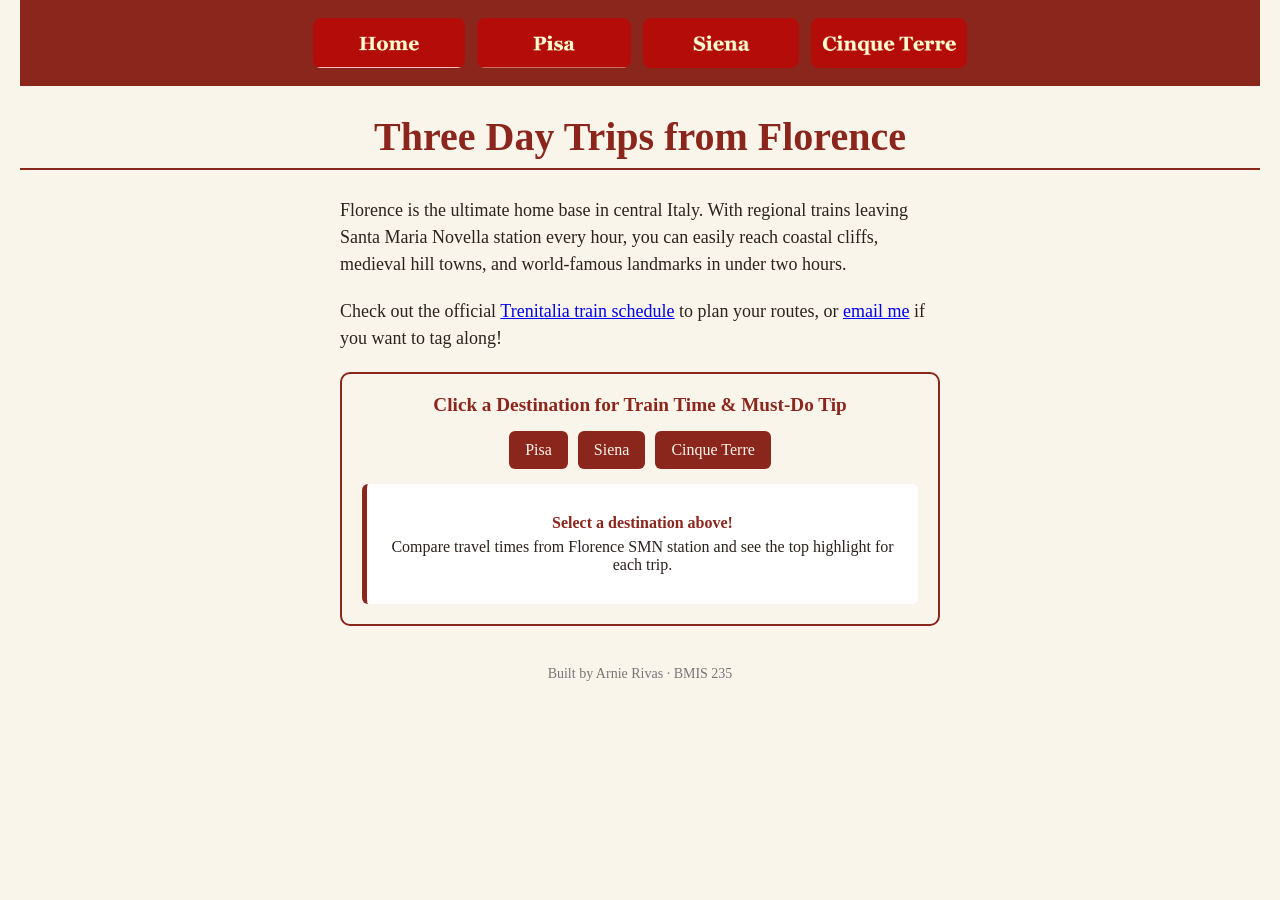
<file: index.html>
<!DOCTYPE html>
<!--
  Author: Arnie Rivas
  GU username: arivas-oreglflore
  Course: BMIS 235 - HTML-3
-->
<html lang="en">
<head>
  <meta charset="utf-8">
  <meta name="author" content="YOUR NAME">
  <title>Florence Day Trips</title>
  <link rel="stylesheet" href="styles.css">
</head>
<body>

  <nav>
    <a href="index.html"><img src="img/home.png" alt="Home"></a>
    <a href="pisa.html"><img src="img/pisa.png" alt="Pisa"></a>
    <a href="siena.html"><img src="img/siena.png" alt="Siena"></a>
    <a href="cinqueterre.html"><img src="img/cinqueterre.png" alt="Cinque Terre"></a>
  </nav>

  <h1>Three Day Trips from Florence</h1>
  <p>Florence is the ultimate home base in central Italy. With regional trains leaving Santa Maria Novella station every hour, you can easily reach coastal cliffs, medieval hill towns, and world-famous landmarks in under two hours.</p>
  <p>Check out the official <a href="https://www.trenitalia.com/en.html">Trenitalia train schedule</a> to plan your routes, or <a href="mailto:arivas07@zagmail.gonzaga.edu">email me</a> if you want to tag along!</p>

  <div class="showcase">
    <!-- CSS: Styles scoped strictly to .showcase -->
    <style>
      .showcase {
        font-family: Georgia, serif;
        background-color: #FAF5EB;
        border: 2px solid #8B261D;
        border-radius: 10px;
        padding: 20px;
        margin: 20px auto;
        max-width: 600px;
        max-height: 450px;
        text-align: center;
        box-sizing: border-box;
      }
      .showcase-title {
        color: #8B261D;
        font-size: 1.2rem;
        margin-bottom: 15px;
        font-weight: bold;
      }
      .showcase-buttons {
        display: flex;
        justify-content: center;
        gap: 10px;
        flex-wrap: wrap;
        margin-bottom: 15px;
      }
      .showcase-btn {
        background-color: #8B261D;
        color: #FAF5EB;
        border: none;
        padding: 10px 16px;
        font-family: Georgia, serif;
        font-size: 1rem;
        border-radius: 6px;
        cursor: pointer;
        transition: opacity 0.2s;
      }
      .showcase-btn:hover {
        opacity: 0.85;
      }
      .showcase-card {
        background-color: #FFFFFF;
        border-left: 5px solid #8B261D;
        padding: 15px;
        border-radius: 6px;
        color: #2C221E;
        min-height: 90px;
        display: flex;
        flex-direction: column;
        justify-content: center;
      }
      .showcase-stat {
        font-weight: bold;
        color: #8B261D;
        margin-bottom: 6px;
      }
    </style>

    <!-- HTML: Interactive Trip Explorer -->
    <div class="showcase-title">Click a Destination for Train Time & Must-Do Tip</div>
    <div class="showcase-buttons">
      <button class="showcase-btn" onclick="showTrip('pisa')">Pisa</button>
      <button class="showcase-btn" onclick="showTrip('siena')">Siena</button>
      <button class="showcase-btn" onclick="showTrip('cinque')">Cinque Terre</button>
    </div>
    <div class="showcase-card" id="trip-display">
      <div class="showcase-stat">Select a destination above!</div>
      <div>Compare travel times from Florence SMN station and see the top highlight for each trip.</div>
    </div>

    <!-- JS: Updates the card when a button is clicked -->
    <script>
      function showTrip(place) {
        const display = document.getElementById('trip-display');
        const trips = {
          pisa: {
            stat: "Train Time: ~1 Hour (Direct) | Ticket: ~€9",
            tip: "Walk 20 minutes from Pisa Centrale to the Piazza dei Miracoli to climb the Leaning Tower and visit the Baptistery."
          },
          siena: {
            stat: "Train Time: ~1 Hour 30 Mins | Ticket: ~€10",
            tip: "Grab a panini and sit right on the brick slopes of the shell-shaped Piazza del Campo, then climb the Torre del Mangia."
          },
          cinque: {
            stat: "Train Time: ~2 Hours 15 Mins | Ticket: ~€18",
            tip: "Buy the Cinque Terre Express train pass to hop between all five colorful cliffside villages and hike the coastal trail."
          }
        };
        display.innerHTML = `<div class="showcase-stat">${trips[place].stat}</div><div>${trips[place].tip}</div>`;
      }
    </script>
  </div>

  <footer>Built by Arnie Rivas &middot; BMIS 235</footer>
</body>
</html>
</file>
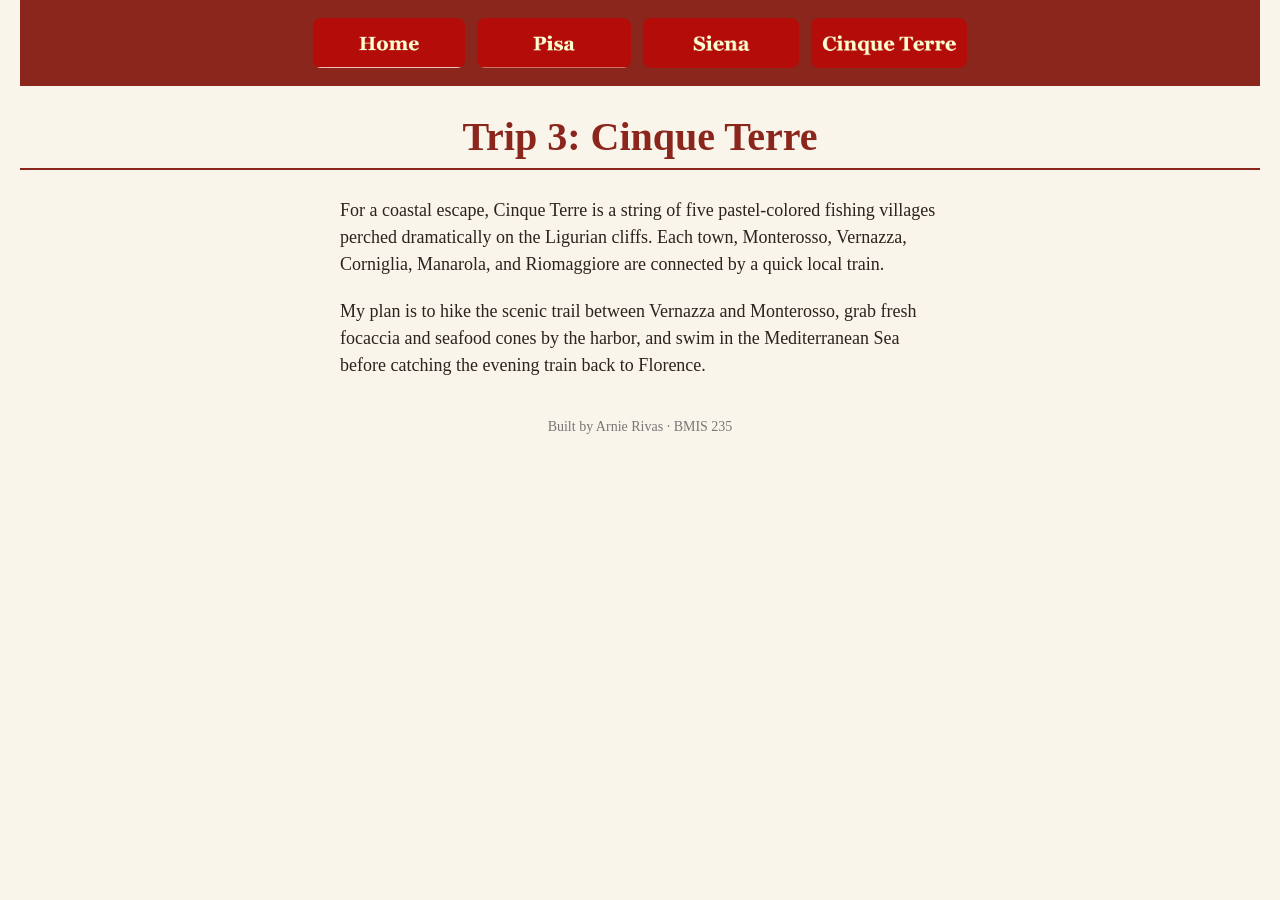
<file: cinqueterre.html>
<!DOCTYPE html>
<!--
  Author: Arnie Rivas
  GU username: arivas-oreglflore
  Course: BMIS 235 - HTML-3
-->
<html lang="en">
<head>
  <meta charset="utf-8">
  <meta name="author" content="YOUR NAME">
  <title>Cinque Terre · Florence Day Trips</title>
  <link rel="stylesheet" href="styles.css">
</head>
<body>

  <nav>
    <a href="index.html"><img src="img/home.png" alt="Home"></a>
    <a href="pisa.html"><img src="img/pisa.png" alt="Pisa"></a>
    <a href="siena.html"><img src="img/siena.png" alt="Siena"></a>
    <a href="cinqueterre.html"><img src="img/cinqueterre.png" alt="Cinque Terre"></a>
  </nav>

  <h1>Trip 3: Cinque Terre</h1>
  <p>For a coastal escape, Cinque Terre is a string of five pastel-colored fishing villages perched dramatically on the Ligurian cliffs. Each town, Monterosso, Vernazza, Corniglia, Manarola, and Riomaggiore are connected by a quick local train.</p>
  <p>My plan is to hike the scenic trail between Vernazza and Monterosso, grab fresh focaccia and seafood cones by the harbor, and swim in the Mediterranean Sea before catching the evening train back to Florence.</p>

  <footer>Built by Arnie Rivas &middot; BMIS 235</footer>
</body>
</html>
</file>
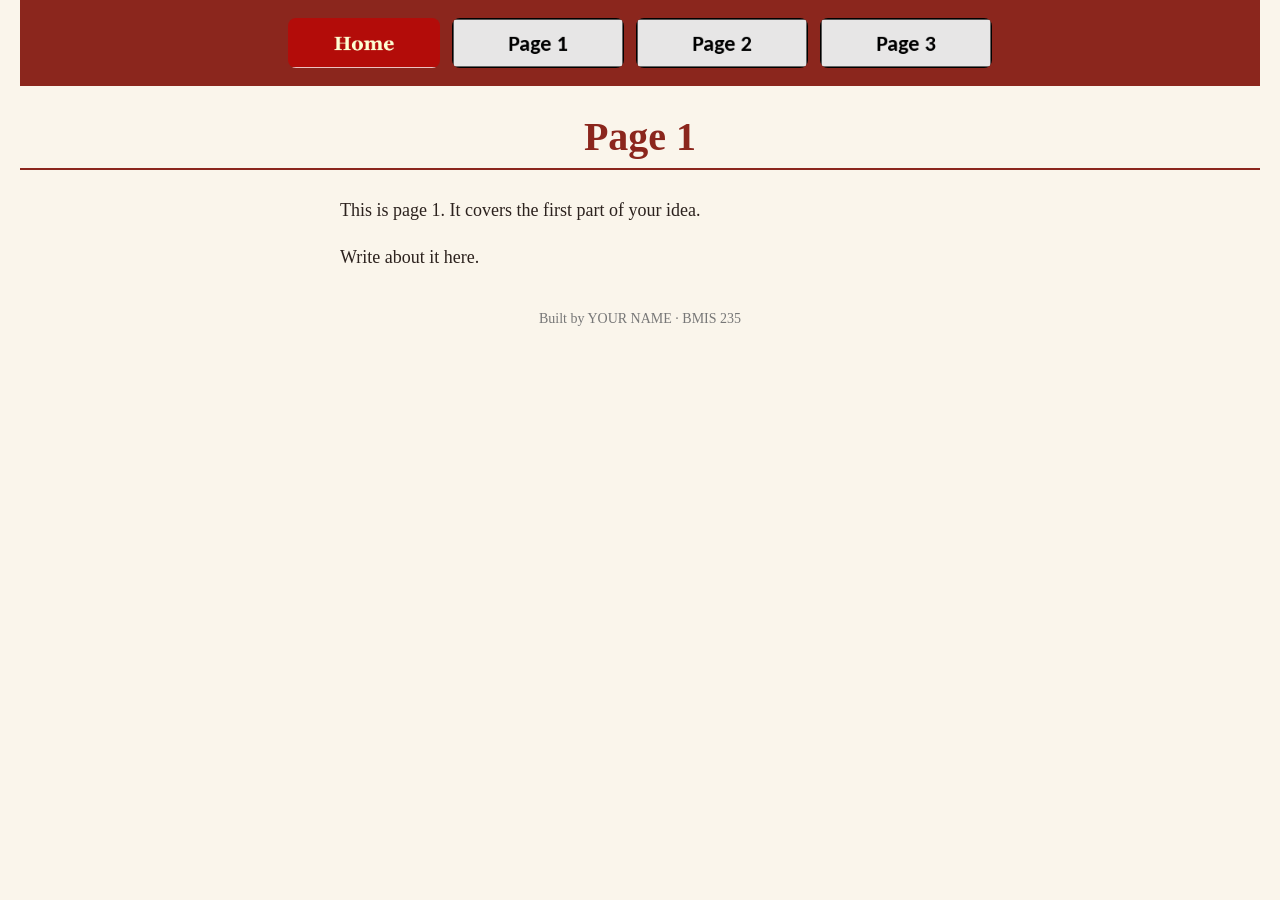
<file: page1.html>
<!DOCTYPE html>
<!--
  Author: YOUR NAME
  GU username: YOUR-GU-USERNAME
  Course: BMIS 235 - HTML-3
-->
<html lang="en">
<head>
<meta charset="utf-8">
<meta name="author" content="YOUR NAME">
<title>Page 1</title>

<!-- this one line connects the page to the stylesheet -->
<link rel="stylesheet" href="styles.css">
</head>
<body>

<!-- ===== MENU ============================================================
     The menu is four links. Each link wraps an image instead of words.
     Build it once on this page, check that every link works,
     then copy the whole <nav> block and paste it over the menu on the
     other three pages, so every page has the exact same menu.
     ===================================================================== -->
<nav>
    <a href="index.html"><img src="img/home.png" alt="Home"></a>
    <a href="page1.html"><img src="img/page1.png" alt="Page 1"></a>
    <a href="page2.html"><img src="img/page2.png" alt="Page 2"></a>
    <a href="page3.html"><img src="img/page3.png" alt="Page 3"></a>
</nav>

<h1>Page 1</h1>
<p>This is page 1. It covers the first part of your idea.</p>
<p>Write about it here.</p>

<!-- Footer: fill in your name -->
<footer>Built by YOUR NAME &middot; BMIS 235</footer>

</body>
</html>
</file>
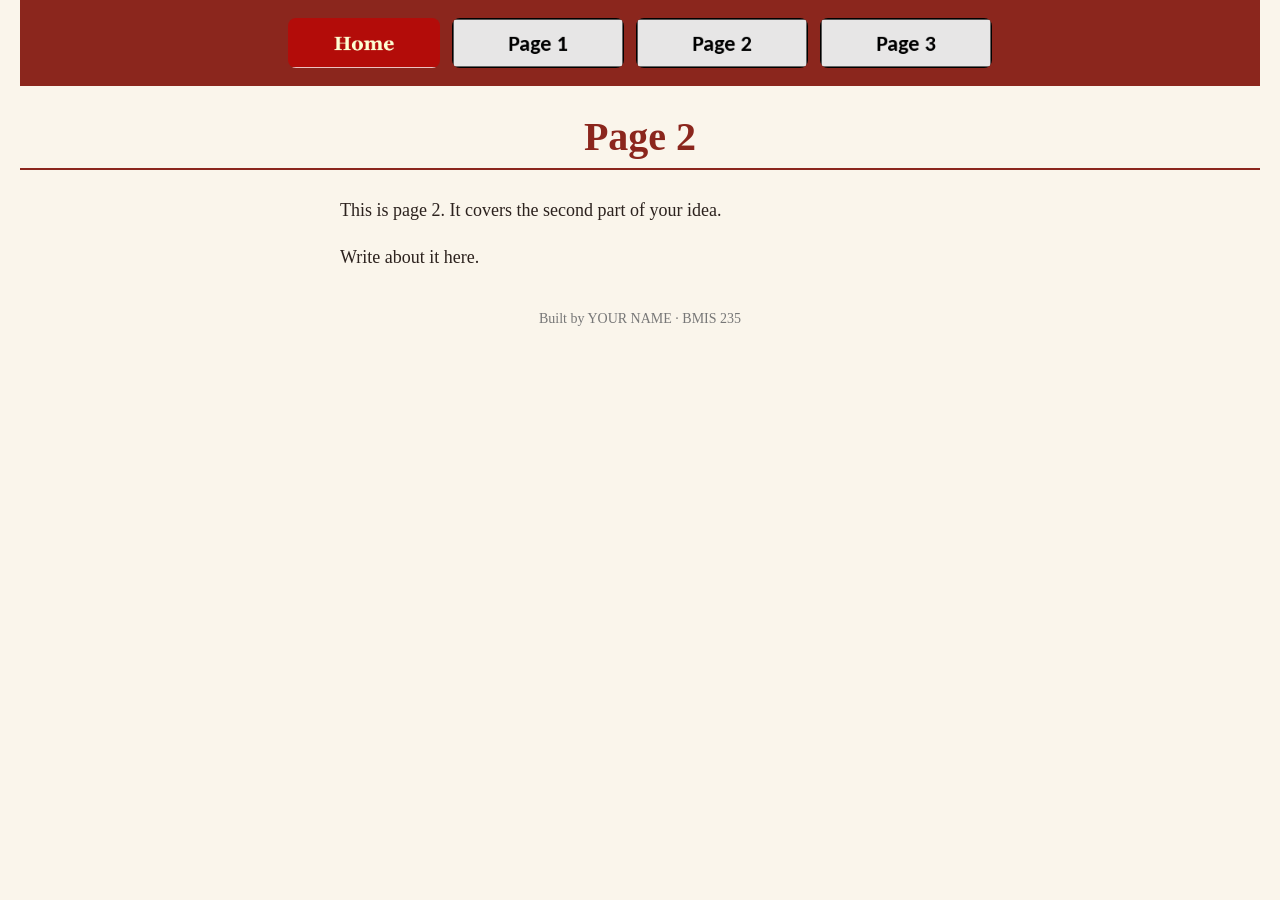
<file: page2.html>
<!DOCTYPE html>
<!--
  Author: YOUR NAME
  GU username: YOUR-GU-USERNAME
  Course: BMIS 235 - HTML-3
-->
<html lang="en">
<head>
<meta charset="utf-8">
<meta name="author" content="YOUR NAME">
<title>Page 2</title>

<!-- this one line connects the page to the stylesheet -->
<link rel="stylesheet" href="styles.css">
</head>
<body>

<!-- ===== MENU ============================================================
     The menu is four links. Each link wraps an image instead of words.
     Build it once on this page, check that every link works,
     then copy the whole <nav> block and paste it over the menu on the
     other three pages, so every page has the exact same menu.
     ===================================================================== -->
<nav>
    <a href="index.html"><img src="img/home.png" alt="Home"></a>
    <a href="page1.html"><img src="img/page1.png" alt="Page 1"></a>
    <a href="page2.html"><img src="img/page2.png" alt="Page 2"></a>
    <a href="page3.html"><img src="img/page3.png" alt="Page 3"></a>
</nav>

<h1>Page 2</h1>
<p>This is page 2. It covers the second part of your idea.</p>
<p>Write about it here.</p>

<!-- Footer: fill in your name -->
<footer>Built by YOUR NAME &middot; BMIS 235</footer>

</body>
</html>
</file>
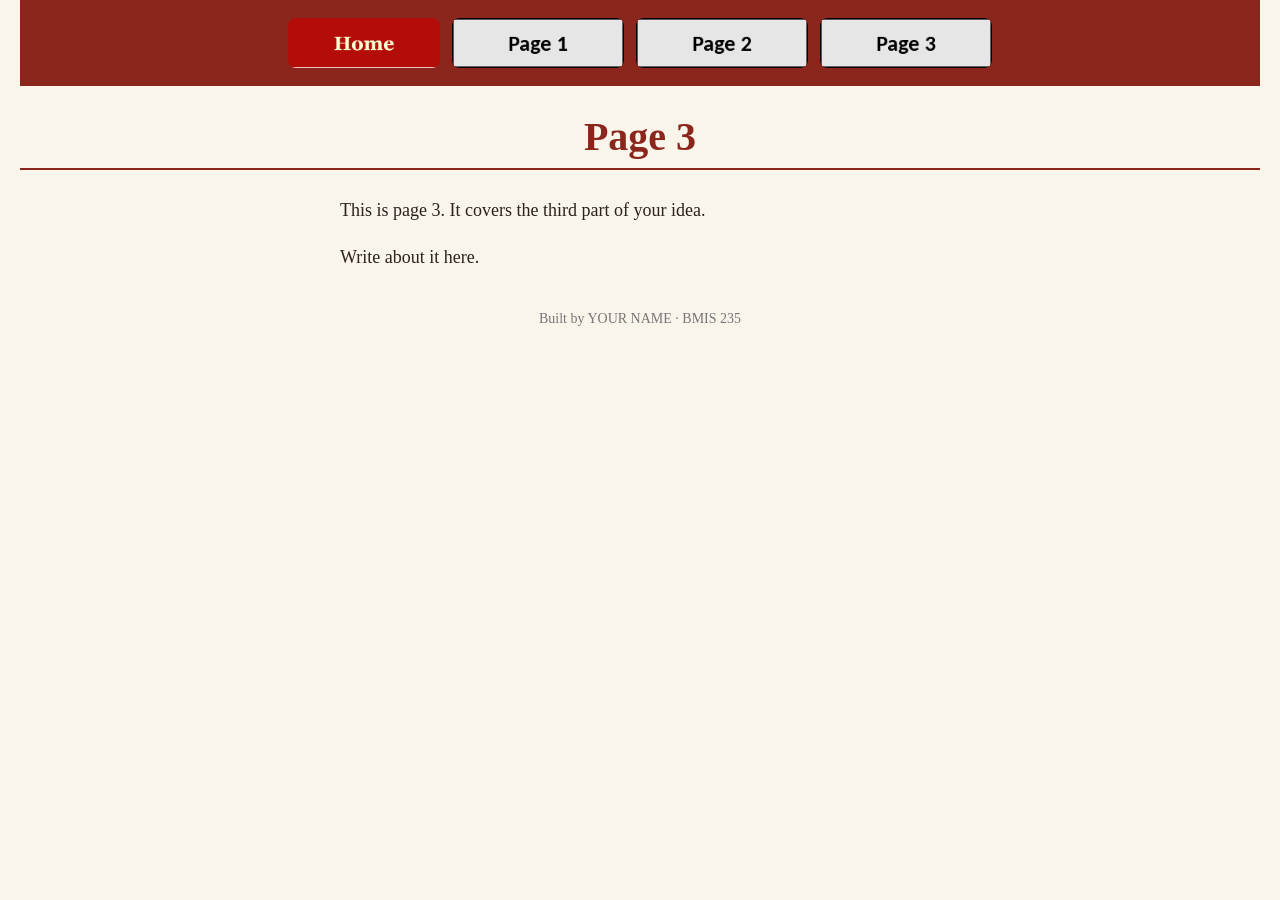
<file: page3.html>
<!DOCTYPE html>
<!--
  Author: YOUR NAME
  GU username: YOUR-GU-USERNAME
  Course: BMIS 235 - HTML-3
-->
<html lang="en">
<head>
<meta charset="utf-8">
<meta name="author" content="YOUR NAME">
<title>Page 3</title>

<!-- this one line connects the page to the stylesheet -->
<link rel="stylesheet" href="styles.css">
</head>
<body>

<!-- ===== MENU ============================================================
     The menu is four links. Each link wraps an image instead of words.
     Build it once on this page, check that every link works,
     then copy the whole <nav> block and paste it over the menu on the
     other three pages, so every page has the exact same menu.
     ===================================================================== -->
<nav>
    <a href="index.html"><img src="img/home.png" alt="Home"></a>
    <a href="page1.html"><img src="img/page1.png" alt="Page 1"></a>
    <a href="page2.html"><img src="img/page2.png" alt="Page 2"></a>
    <a href="page3.html"><img src="img/page3.png" alt="Page 3"></a>
</nav>

<h1>Page 3</h1>
<p>This is page 3. It covers the third part of your idea.</p>
<p>Write about it here.</p>

<!-- Footer: fill in your name -->
<footer>Built by YOUR NAME &middot; BMIS 235</footer>

</body>
</html>
</file>
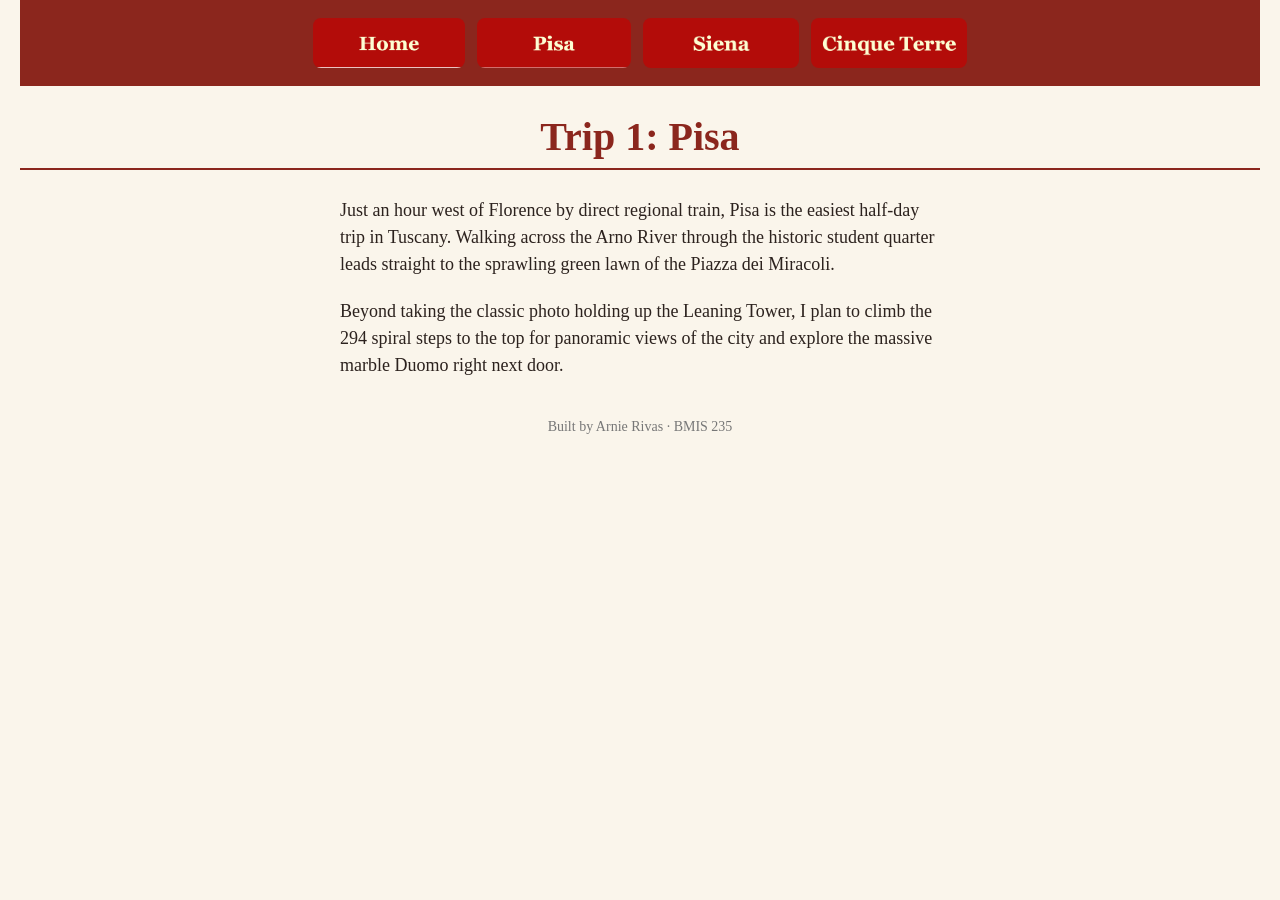
<file: pisa.html>
<!DOCTYPE html>
<!--
  Author: Arnie Rivas
  GU username: arivas-oregelflore
  Course: BMIS 235 - HTML-3
-->
<html lang="en">
<head>
  <meta charset="utf-8">
  <meta name="author" content="YOUR NAME">
  <title>Pisa · Florence Day Trips</title>
  <link rel="stylesheet" href="styles.css">
</head>
<body>

  <nav>
    <a href="index.html"><img src="img/home.png" alt="Home"></a>
    <a href="pisa.html"><img src="img/pisa.png" alt="Pisa"></a>
    <a href="siena.html"><img src="img/siena.png" alt="Siena"></a>
    <a href="cinqueterre.html"><img src="img/cinqueterre.png" alt="Cinque Terre"></a>
  </nav>

  <h1>Trip 1: Pisa</h1>
  <p>Just an hour west of Florence by direct regional train, Pisa is the easiest half-day trip in Tuscany. Walking across the Arno River through the historic student quarter leads straight to the sprawling green lawn of the Piazza dei Miracoli.</p>
  <p>Beyond taking the classic photo holding up the Leaning Tower, I plan to climb the 294 spiral steps to the top for panoramic views of the city and explore the massive marble Duomo right next door.</p>

  <footer>Built by Arnie Rivas &middot; BMIS 235</footer>
</body>
</html>
</file>
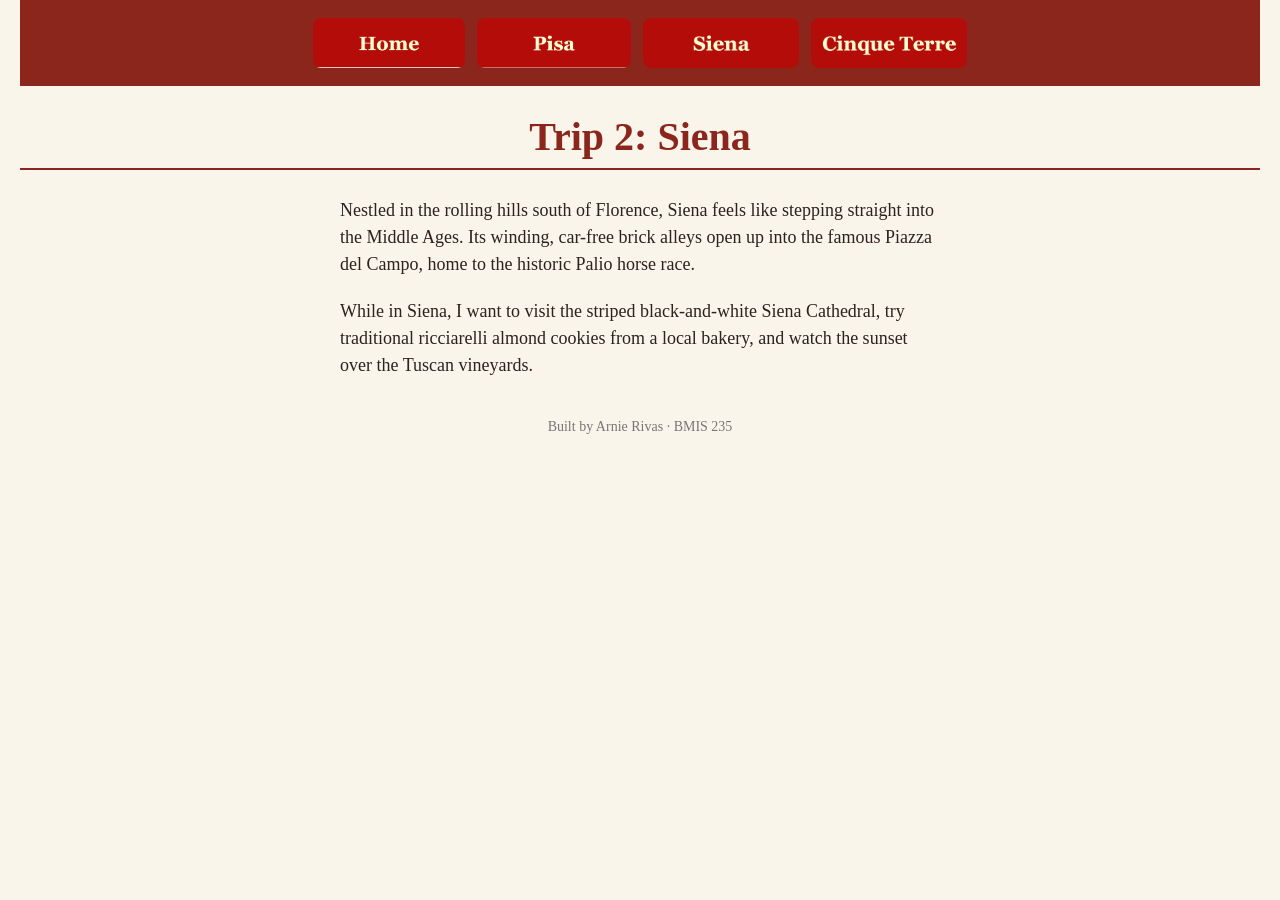
<file: siena.html>
<!DOCTYPE html>
<!--
  Author: Arnie Rivas
  GU username: arivas-oregelflore
  Course: BMIS 235 - HTML-3
-->
<html lang="en">
<head>
  <meta charset="utf-8">
  <meta name="author" content="YOUR NAME">
  <title>Siena · Florence Day Trips</title>
  <link rel="stylesheet" href="styles.css">
</head>
<body>

  <nav>
    <a href="index.html"><img src="img/home.png" alt="Home"></a>
    <a href="pisa.html"><img src="img/pisa.png" alt="Pisa"></a>
    <a href="siena.html"><img src="img/siena.png" alt="Siena"></a>
    <a href="cinqueterre.html"><img src="img/cinqueterre.png" alt="Cinque Terre"></a>
  </nav>

  <h1>Trip 2: Siena</h1>
  <p>Nestled in the rolling hills south of Florence, Siena feels like stepping straight into the Middle Ages. Its winding, car-free brick alleys open up into the famous Piazza del Campo, home to the historic Palio horse race.</p>
  <p>While in Siena, I want to visit the striped black-and-white Siena Cathedral, try traditional ricciarelli almond cookies from a local bakery, and watch the sunset over the Tuscan vineyards.</p>

  <footer>Built by Arnie Rivas &middot; BMIS 235</footer>
</body>
</html>
</file>
<file: styles.css>
/* =====================================================================
   styles.css  ·  YOUR BRAND
   ---------------------------------------------------------------------
   This one file is your brand guide. Every page that links to it gets
   the same font, the same colors and the same spacing.
   Change a color here once, and every page changes.

   Use the same font and colors you picked for your Excel menu images,
   so the menu and the pages look like one brand.
   ===================================================================== */

body {
    font-family: Georgia, "Times New Roman", serif;
    background-color: #FAF5EB;
    color: #2C221E;
    margin: 0;
    padding: 0 20px 40px 20px;
}

/* the menu at the top of every page */
nav {
    background-color: #8B261D;
    padding: 14px;
    text-align: center;
}

/* every image inside the menu is forced to the same height.
   If your images still look different sizes, their WIDTHS are
   different: go back to Excel and make every cell the same size. */
nav img {
    height: 50px;
    margin: 4px;
    vertical-align: middle;
}

/* no underline or border around the image links */
nav a {
    text-decoration: none;
}

h1 {
    color: #2b5d8c;
    text-align: center;
    font-size: 40px;
}

p {
    max-width: 600px;
    margin: 20px auto;
    font-size: 18px;
    line-height: 1.5;
}

footer {
    text-align: center;
    font-size: 14px;
    color: #777777;
    margin-top: 40px;
}
nav img {
  border-radius: 8px;
}
nav img:hover {
  transform: translateY(-3px);
}
h1 {
  color: #8B261D;
  border-bottom: 2px solid #8B261D;
  padding-bottom: 8px;
}
</file>
